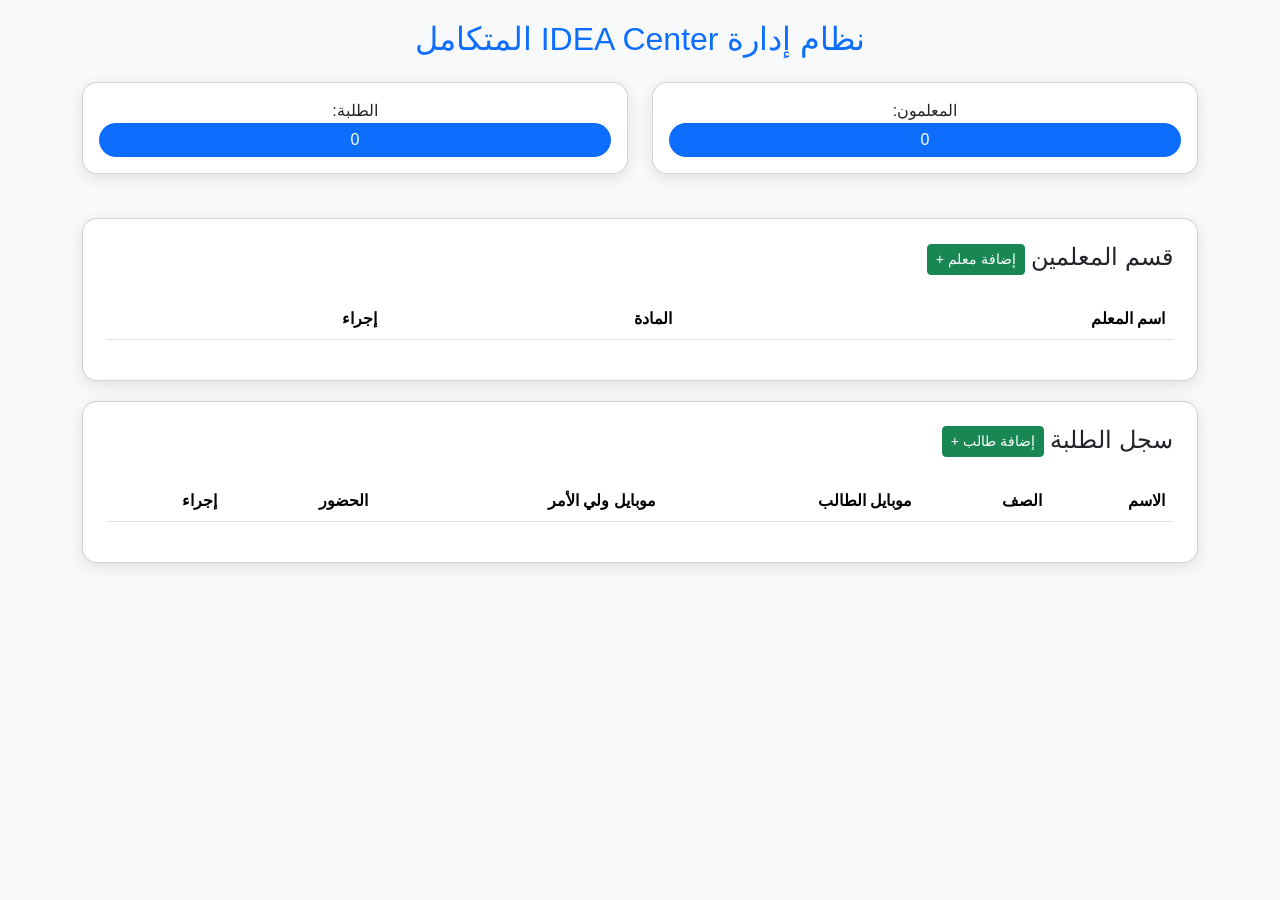
<file: index.html>
<!DOCTYPE html>
<html lang="ar" dir="rtl">
<head>
    <meta charset="UTF-8">
    <title>IDEA Center Pro | النظام المتكامل</title>
    <link href="https://cdn.jsdelivr.net/npm/bootstrap@5.3.0/dist/css/bootstrap.min.css" rel="stylesheet">
    <style>
        body { background: #f8f9fa; padding: 20px; font-family: sans-serif; }
        .card { border-radius: 15px; box-shadow: 0 4px 15px rgba(0,0,0,0.1); margin-bottom: 20px; }
        .badge-count { background: #0d6efd; color: white; padding: 5px 15px; border-radius: 20px; }
    </style>
</head>
<body>

<div class="container">
    <h2 class="text-center text-primary mb-4">نظام إدارة IDEA Center المتكامل</h2>
    
    <!-- الإحصائيات -->
    <div class="row text-center mb-4">
        <div class="col-md-6"><div class="card p-3">المعلمون: <span id="tCount" class="badge-count">0</span></div></div>
        <div class="col-md-6"><div class="card p-3">الطلبة: <span id="sCount" class="badge-count">0</span></div></div>
    </div>

    <!-- قسم المعلمين -->
    <div class="card p-4">
        <h4>قسم المعلمين <button class="btn btn-success btn-sm" onclick="addTeacher()">إضافة معلم +</button></h4>
        <table class="table table-striped mt-3">
            <thead><tr><th>اسم المعلم</th><th>المادة</th><th>إجراء</th></tr></thead>
            <tbody id="teacherTable"></tbody>
        </table>
    </div>

    <!-- قسم الطلبة -->
    <div class="card p-4">
        <h4>سجل الطلبة <button class="btn btn-success btn-sm" onclick="addStudent()">إضافة طالب +</button></h4>
        <table class="table table-striped mt-3">
            <thead><tr><th>الاسم</th><th>الصف</th><th>موبايل الطالب</th><th>موبايل ولي الأمر</th><th>الحضور</th><th>إجراء</th></tr></thead>
            <tbody id="studentTable"></tbody>
        </table>
    </div>
</div>

<script>
    function updateCounts() {
        document.getElementById("tCount").textContent = document.getElementById("teacherTable").rows.length;
        document.getElementById("sCount").textContent = document.getElementById("studentTable").rows.length;
    }

    function addTeacher() {
        let name = prompt("اسم المعلم:");
        let subject = prompt("المادة:");
        if (!name) return;
        document.getElementById("teacherTable").innerHTML += `<tr><td>${name}</td><td>${subject}</td><td><button class="btn btn-danger btn-sm" onclick="this.parentElement.parentElement.remove(); updateCounts();">حذف</button></td></tr>`;
        updateCounts();
    }

    function addStudent() {
        let name = prompt("اسم الطالب:");
        let grade = prompt("الصف الدراسي:");
        let phone = prompt("رقم الطالب:");
        let pPhone = prompt("رقم ولي الأمر:");
        if (!name) return;

        document.getElementById("studentTable").innerHTML += `
            <tr>
                <td>${name}</td>
                <td>${grade}</td>
                <td>${phone}</td>
                <td>${pPhone}</td>
                <td>
                    <select class="form-select form-select-sm"><option>حاضر</option><option>غائب</option></select>
                </td>
                <td>
                    <a href="tel:${pPhone}" class="btn btn-info btn-sm">اتصال</a>
                    <button class="btn btn-danger btn-sm" onclick="this.parentElement.parentElement.remove(); updateCounts();">حذف</button>
                </td>
            </tr>`;
        updateCounts();
    }
</script>

</body>
</html>
</file>
